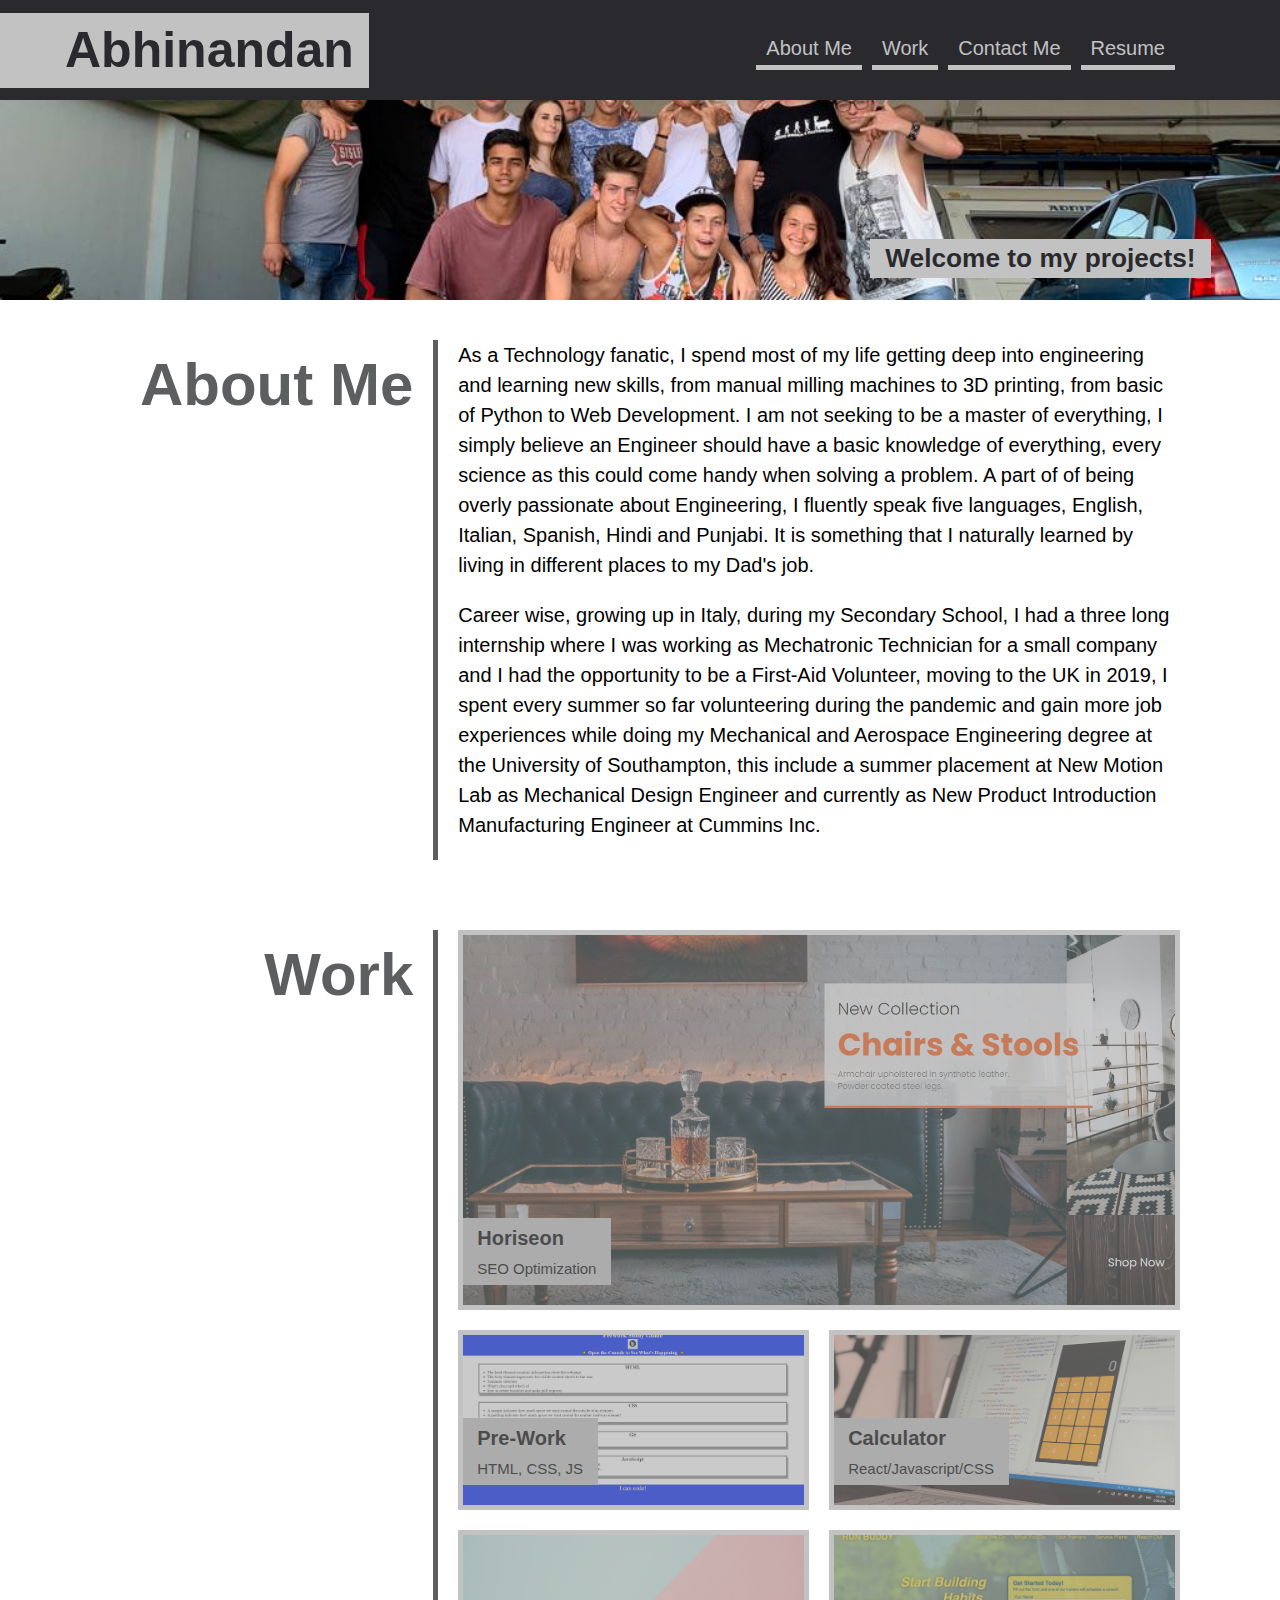
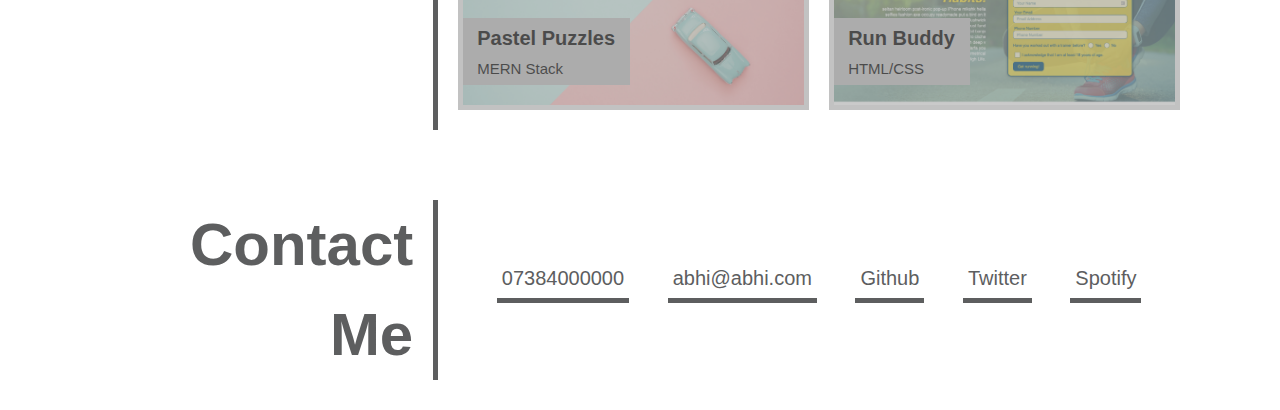
<file: index.html>
<!DOCTYPE html>
<html lang="en-gb">

<!-- Head, used to give a title to your webpage and for SEO -->
<head>
  <meta charset="UTF-8">
  <meta name="viewport" content="width=device-width, initial-scale=1.0">
  <meta http-equiv="X-UA-Compatible" content="ie=edge">
  <link rel="stylesheet" href="/css/style.css" />
  <title>Abhinandan // Web Developer</title>
</head>



<body>
  <!-- Starting with the Main logo and Nav Bar -->
  <header>
    <h1>Abhinandan</h1> <!-- Name/Title of the portfolio-->
    <nav> <!-- Added Unordered list with About me, Work, Contact Me, Resume, this is going to be use to quickly get to a specific point on the webpage-->
      <ul>
        <li><a href="#about">About Me</a></li>
        <li><a href="#work">Work</a></li>
        <li><a href="#contact">Contact Me</a></li>
        <li><a href="https://www.linkedin.com/in/abhinandan-thour-42359b193/">Resume</a></li> <!-- As there will no be a CV section, Linkedin will be used a resume-->
      </ul>
    </nav>
  </header>


  <!-- Hero Banner, a personal photo will be used as background -->
  <section class="hero-banner">
    <div>
      <h2>Welcome to my projects!</h2>
    </div>
  </section>


  <!-- Page Wrapper, A container for the middle part -->
  <main class="page-wrapper">

    <!-- about me -->
    <!-- This is used to give a brief presentation about yourself to the viewer -->
    <section class="page-section" id="about">
      <h2>About Me</h2>
      <div id="About-me-text">
        <p> <!--  My passions and something curios about me -->
          As a Technology fanatic, I spend most of my life getting deep into engineering and learning new skills, from manual milling machines to 3D printing, from basic of Python to Web Development. I am not seeking to be a master of everything, I simply believe an Engineer should have a basic knowledge of everything, every science as this could come handy when solving a problem. A part of of being overly passionate about Engineering, I fluently speak five languages, English, Italian, Spanish, Hindi and Punjabi. It is something that I naturally learned by living in different places to my Dad's job.
        </p>
        <p> <!--  My Career info -->
          Career wise, growing up in Italy, during my Secondary School, I had a three long internship where I was working as Mechatronic Technician for a small company and I had the opportunity to be a First-Aid Volunteer, moving to the UK in 2019, I spent every summer so far volunteering during the pandemic and gain more job experiences while doing my Mechanical and Aerospace Engineering degree at the University of Southampton, this include a summer placement at New Motion Lab as Mechanical Design Engineer and currently as New Product Introduction Manufacturing Engineer at Cummins Inc. 
        </p>
      </div>
    </section>
  
    <!-- My work -->
    <!-- This is used to show off your projects -->
    <section class="page-section" id="work">
        <h2>Work</h2>
      <div id="grid">

        <!-- Project 1 -->
        <article id="project1" class="projects">
          <div class="project1-box">
              <h3>Horiseon</h3>
              <p>SEO Optimization</p>
          </div >
          <a class="CoverImage" href=" https://bh00fie.github.io/Horiseon-SEO-and-Digital-Marketing/"></a>
        </article>

        <!-- Project 2 -->
        <article id="project2" class="projects">
          <div class="project2345-box">
            <h3>Pre-Work</h3>
            <p>HTML, CSS, JS</p>
          </div>

          <a class="CoverImage" href="https://bh00fie.github.io/Bootcamp-prework/"></a>
        </article>

        <!-- Project 3 -->
        <article id="project3" class="projects">
          <div class="project2345-box">
            <h3>Calculator</h3>
            <p>React/Javascript/CSS</p>
          </div>
          <a class="CoverImage" href="https://github.com/Bh00fie"></a>
        </article>

        <!-- Project 4 -->
        <article id="project4" class="projects">
          <div class="project2345-box">          
            <h3>Pastel Puzzles</h3>
            <p>MERN Stack</p>
          </div>
          <a class="CoverImage" href="https://github.com/Bh00fie"></a>
        </article>

        <!-- Project 5 -->
        <article id="project5" class="projects">
          <div class="project2345-box">
            <h3>Run Buddy</h3>
            <p>HTML/CSS</p>
          </div>
          <a class="CoverImage" href="https://github.com/Bh00fie"></a>

        </article>
      </div>  
    </section>

    <!-- Contact -->
    <!-- This is used if anyone wants to reach out through social media as well as personal contact info such as your phone number -->
    <section class="page-section" id="contact">
      <h2>Contact Me</h2>
      <div id="contact-me-text"> 
        <!-- Personal Info-->
        <p>07384000000</a></p>
        <p>abhi@abhi.com</p>
        <!-- Social Info-->
        <p><a href="https://github.com/Bh00fie">Github</a></p>
        <p><a href="https://twitter.com/BarackObama?ref_src=twsrc%5Egoogle%7Ctwcamp%5Eserp%7Ctwgr%5Eauthor">Twitter</a></p> <!-- Don't have one-->
        <p><a href="https://open.spotify.com/playlist/7sNOhXH33lhoMf0SFx1j9O?si=3aea8626f7fb4806">Spotify</a></p> <!-- Don't have one-->
      </div>
    </section>
  </main>
</body>

</html>
</file>
<file: css/style.css>
/* Abhinandan's Portfolio */
/* General Styling */

/* This properties will be applied to entire webpage */
* {
  box-sizing: border-box;
  text-decoration: none;
  list-style: none;
}

/* Color/Palette is being defined */
:root {
  --bg: #d9e7fa;
  --tile-boxes: #c2c2c2;
  --header-line: #2a2a2e;
  --contours:var(--tile-boxes);
  --titles: #5d5e5f;
}

/* General Property given to body and margin and padding set to zero to avoid possible confusion when using these properties */
body {
  margin: 0;
  padding: 0;
  font-family: 'Trebuchet MS', 'Lucida Sans Unicode', 'Lucida Grande', 'Lucida Sans', Arial, sans-serif;
  line-height: 1.5;
}


/* ------------------- */


/* Header */
header {
  display: flex;
  width: 100vw;
  height: 100px;
  font-size: 25px;
  justify-content: space-between;
  align-items: center;
  background-color: var(--header-line);
}
  /* Header Title */
header h1{
  background-color: var(--tile-boxes);
  padding-left: 65px;
  padding-right: 15px;
  text-align: start;
  color: var(--header-line);
}
  /* Nav Bar Styling */
nav ul{
  display: flex;
  justify-content: flex-end;
  padding-right: 100px;
}
nav li {
  padding: 2px 10px ;
  border-bottom: 5px solid var(--tile-boxes);
  margin: 0 5px;
  font-size: 20px;
  
}
nav li a{
  color: var(--tile-boxes)
}


/* ------------------- */


/* Hero Banner */
  /* Images and position in the Hero Banner */
.hero-banner{
  /* Defining the background Image */
  background-image: url("/Images/02-hero-bg.jpg");
  width: 100%;
  height: 200px;
  background-position: center;
  background-size: cover; 
  /* Given flex property to allow the small block to move around the bigger box, the Hero Banner  */
  display: flex;
  justify-content: flex-end;
  align-items: flex-end;
  /* Defining properties for the Box in which the text will be in   */
  text-align: center;
  font-size: 17.5px;
  padding-right: 100px;
  padding-bottom: 0px; 
}
  /* Defining text properties inside Hero Banner */
.hero-banner div h2 {
  background-color: var(--tile-boxes);
  color: var(--header-line);
  width: 110%;
}


/* ------------------- */


/* Main */
/* Page Wrapper */
/* Defined how much gap between each section */
.page-section {
  margin-bottom: 30px;
}

/* Defining Flex to allow different position of each block inside their corresponding section */
#about, #work, #contact {
  display: flex;
  padding: 0 100px;
}
/* Defining Each Right Side Paragraph Title for each Section */
.page-section h2{
  color: var(--titles);
  font-size: 60px;
  padding: 0px 20px 0px 0px;
  border-right: 5px solid var(--titles);
  margin: 40px 20px 0px 0px;
  min-width: 100px;
  width: 400px;
  display: flex;
  justify-content: flex-end;
  text-align: right;
}
/* Position of Right Side Paragraph Title in the flex box */
#About-me-text, #grid, #contact-me-text {
  margin: 20px 0px 0px 0px;
  width: 80%;
}

/* ------------------- */

/* About Me */
#about p {
  font-size: 20px;
}

/* ------------------- */

/* Work */
/* Portfolio Container using Grid */
/* Grid Properties defined */
#grid {
  display: grid;
  height: 800px;
  margin-top: 40px;
  padding: 0;
  grid-template-rows: 1fr 1fr 1fr 1fr;
  grid-template-columns: 1fr 1fr;
  grid-template-areas: 
  "project1 project1"
  "project1 project1"
  "project2 project3"
  "project4 project5"
  ;
}

#project1 { /* Project 1 */
  grid-area: project1;
  background-image: url("/Images/Project2.jpg");
  cursor: pointer;
}
#project2 { /* Project 2 */
  grid-area: project2;
  background-image: url("/Images/Project1.jpg");
  cursor: pointer;
}
#project3 { /* Project 3 */
  grid-area: project3;
  background-image: url("/Images/02-portfolio-2.jpg");
  cursor: pointer;
}
#project4 { /* Project 4 */
  grid-area: project4;
  background-image: url("/Images/02-portfolio-3.jpg");
  cursor: pointer;
}
#project5 { /* Project 5 */
  grid-area: project5;
  background-image: url("/Images/02-run-buddy.jpg");
  cursor: pointer;
}

/* Position of Image inside the each Project */
.projects{
  background-position: center;
  background-repeat: no-repeat;
  background-size: cover;
  align-items: center;
  display: flex;
  position: relative;
}

/* Defining Padding, Border and Margin of Each Project Box */
#project1,#project2,#project3, #project4, #project5 {
  border: 5px solid var(--tile-boxes);
  margin-bottom: 20px;
}
#project2,#project4{
  margin-right: 10px ;
} 
#project3, #project5 {
  margin-left: 10px ;
} 

/* Description Box on Each Project */
/* Styling properties of the Description Box inside Images, how big */
.projects div {
  background-color: var(--tile-boxes);
  padding-left: 10px;
  padding-right: 10px;
}
/* Position of the Description Boxes on top of the images */
.project1-box, .project2345-box { 
  position: absolute;
  bottom: 20px;
  left: -1px;
  z-index: 100;
}

/* Styling properties of the text in the boxes on top of the images */
.projects h3, .projects p {
  margin: 5px;
}
.projects h3 {
  text-align: left;
  font-size: 20px;  
}
.projects p {
  text-align: left;
  font-size: 15px;  
}

/* Cover Image that gives a dark grey cover */
.CoverImage {
  background-color: rgba(150, 150, 150, 0.5);
  width: 100%;
  height: 100%;
  z-index: 100;
}

/* Hover effect that makes the image clear */
.CoverImage:hover {
  background-color: rgba(150, 150, 150, 0.0);
}
/* ------------------- */

/* Contact me */
/* Contact Me Margin styling */
/* Defining Flex property in order to evenly space and position in info */
#contact-me-text {
  display: flex;
  justify-content: space-evenly;
  align-items: center ;
}
/* Styling of Contact Me text  */
#contact-me-text a {
  color: var(--titles); 
}

#contact-me-text p {
  color: var(--titles);
  border-bottom: 5px solid var(--titles);
  padding:5px;
  font-size: 20px;
}


/* ------------------- */


/* Screen size adjustment */
/* Screen Adjusted for anything between 979px and 769px */
@media only screen and (max-width: 979px) {
  /* Header */
  /* Header changed as H1 is going to be above the Nav Bar */
  header {
    display: block;
    width: 100%;
    height: 125px;
    font-size: 25px;
    background-color: var(--header-line);
  }
  header h1{
    background-color: var(--tile-boxes);
    text-align: center;
    color: var(--header-line);
    margin: 0px;
  }
  nav ul{
    display: flex;
    justify-content: center;
    padding: 0px;
    margin: 0px;
  }
  nav li {
    border-bottom: 5px solid var(--tile-boxes);
    margin: 5px;
    font-size: 20px;
    
  }
  nav li a{
    color: var(--tile-boxes)
  }
  
  /* Page Wrapper */
  /* Position of Right Side title is going to move each paragraph, so title on top and content underneath */
  #about, #work, #contact {
    display: block;
    padding: 0 50px;
  }
  .page-section h2{
    color: var(--titles);
    font-size: 60px;
    padding: 0px;
    border-right: 0px solid var(--titles);
    border-bottom: 5px solid var(--titles);
    margin: 40px 0px 0px 0px;
    min-width: 100px;
    width: 100%;
    display: flex;
    justify-content: flex-start;
    text-align: left;
  }
  #About-me-text, #grid, #contact-me-text {
    margin: 20px 0px 0px 0px;
    width: 100%;
  }

  /* Contact */
  /* Margin Reduce for better styling */
  #contact-me-text {
    margin: 0px;
  }
}


/* Screen Adjusted for anything under 769px */
@media only screen and (max-width: 769px) {
  /* Grid changed as each project now is going to be same styling and positioned in column, one under another */
  #grid {
    display: flex;
    flex-direction: column;
    justify-content: center;
    width: 100%;
    height: auto;
  }
  #project2,#project4{
    margin-right: 0px ;
  } 
  #project3, #project5 {
    margin-left: 0px ;
  } 
  /* Sizing of each project box has been made uniform */
  #project1,#project2,#project3, #project4, #project5 {
    height: 150px;
  }

  /* Contact Me */
  /* Changed to display them one under the other */
  #contact-me-text {
    display: flex;
    align-items: flex-start;
    flex-direction: column;
    margin-bottom: 40px ;
    margin-top: 20px;
  }
  #contact-me-text p{
    margin: 5px;
  }
}
</file>
